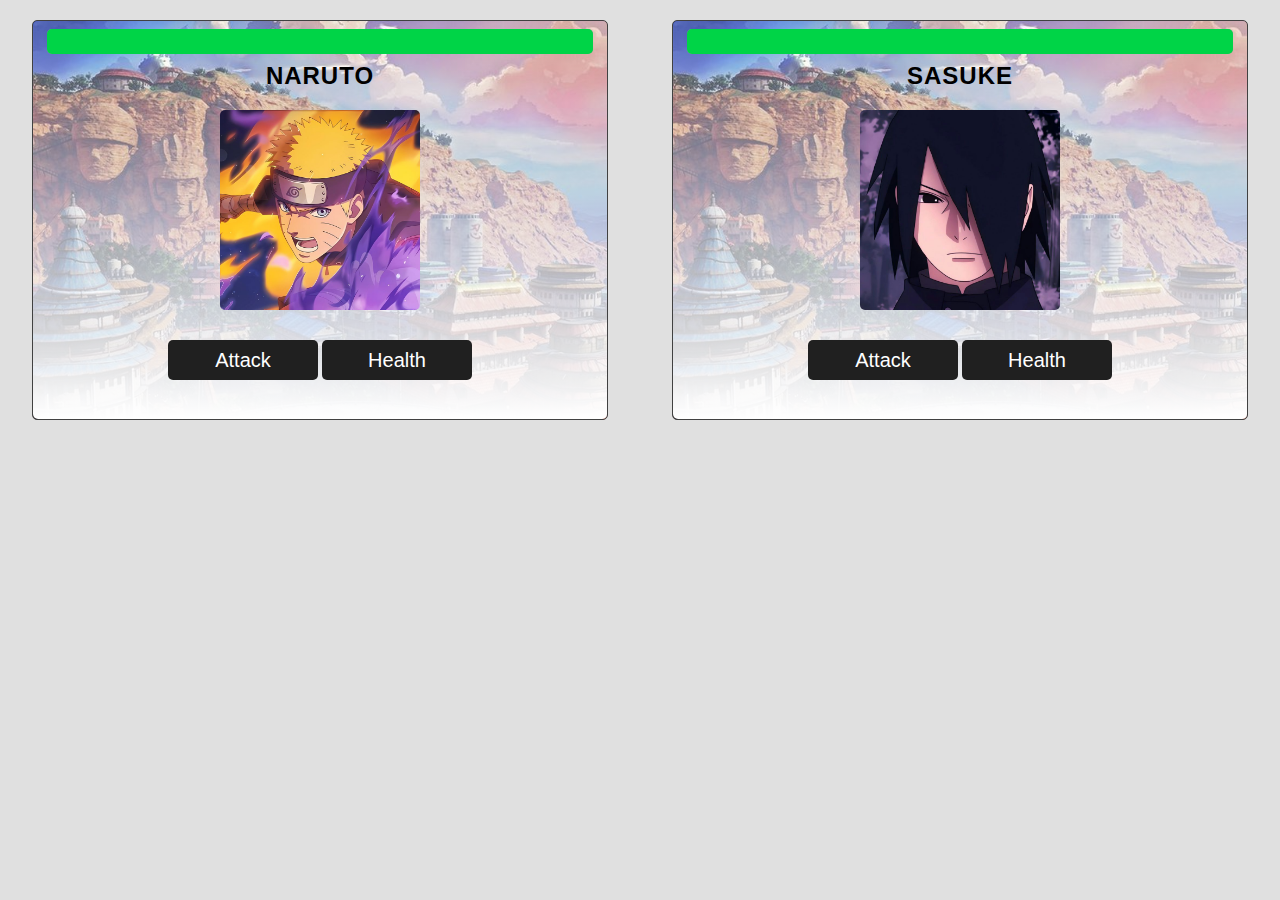
<file: index.html>
<!DOCTYPE html>
<html lang="en">
<head>
    <meta charset="UTF-8">
    <meta name="viewport" content="width=device-width, initial-scale=1.0">
    <title>naruto game</title>

    <link rel="stylesheet" href="css/style.css"/>
</head>
<body>

    <div class="war-game">
        <div class="person">
            <div class="overall">
            <div class="naruto-health health">
                <span></span>
            </div>
            <h2 class="person-name">naruto</h2>
            <img src="image/naruto.jpeg" alt="this is naruto image" class="naruto-image"/>
            <button class="naruto-attack">attack</button>
            <button class="naruto-health-plus">health</button>
            <span class="naruto-alive alive"></span>
           </div>
        </div>
        <div class="person">
            <div class="overall">
            <div class="sasuke-health health">
                <span></span>
            </div>
            <h2 class="person-name">sasuke</h2>
            <img src="image/sasuke.jpeg" alt="this is naruto image" class="naruto-image"/>
            <button class="sasuke-attack">attack</button>
            <button class="sasuke-health-plus">health</button>
            <span class="sasuke-alive alive"></span>
        </div>
        </div>
    </div>

    <script src="js/script.js"></script>
    
</body>
</html>
</file>
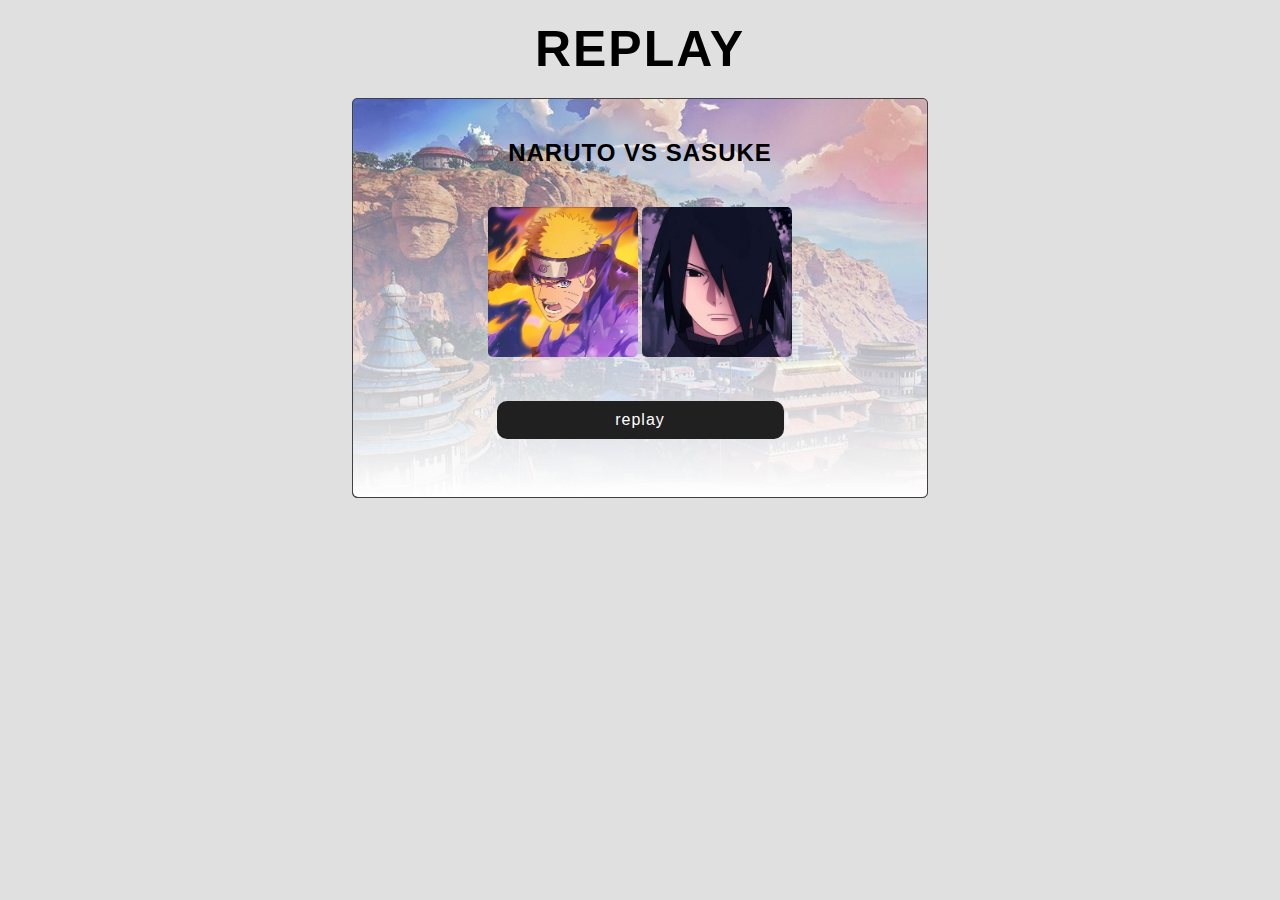
<file: winer.html>
<!DOCTYPE html>
<html lang="en">
<head>
    <meta charset="UTF-8">
    <meta name="viewport" content="width=device-width, initial-scale=1.0">
    <title>winer | naruto game</title>

    <link rel="stylesheet" href="css/style.css"/>
</head>
<body>
    <h2 class="replay-title">replay</h2>
    <div class="war-game">
        <div class="replay-person person">
            <div class="overall">
            <h2 class="reolay-name">naruto vs sasuke</h2>
            <img src="image/naruto.jpeg" alt="this is naruto image" />
            <img src="image/sasuke.jpeg" alt="this is naruto image" />
            <a href="index.html" class="link-replay">replay</a>
            </div>
        </div>
    </div>

    <script src="js/script.js"></script>
</body>
</html>
</file>
<file: css/style.css>
*{
    padding:0;
    margin: 0;
    box-sizing:border-box;
}

body{
    background-color: rgb(224, 224, 224);
}

.war-game{
    display:flex;
    justify-content: space-around;
    margin-top: 20px;
}

.person{
    height: 400px;
    width: 45%;
    border: 1px solid rgb(65, 65, 65);
    border-radius: 5px;
    background-image: url(../image/background.jpeg);
    background-size: cover;
    background-position-y: -250px ;
    background-repeat: no-repeat;
    text-align: center;
    position: relative;
}

.person .health{
    margin: 8px auto;
    width: 95%;
    height: 25px;
    background-color: rgb(153, 153, 153);
    border-radius: 5px;

}

.person .health span{
    width: 100%;
    height: 100%;
    background-color: rgb(0, 212, 71);
    display: block;
    border-radius: 5px;
}

.person h2{
    text-transform: uppercase;
    font-family: 'Franklin Gothic Medium', 'Arial Narrow', Arial, sans-serif;
    letter-spacing: 1px;
}

.person img{
    width: 200px;
    height: 200px;
    border-radius: 5px;
    display: block;
    margin: 20px auto;
}

.person button{
    width: 150px;
    height: 40px;
    background-color: rgb(32, 32, 32);
    color: white;
    font-size: 20px;
    text-transform: capitalize;
    margin:10px 0px 0px 0px ;
    border-radius: 5px;
    cursor: pointer;
    opacity: 1;
    transition: 1.0s;
    border: 0;
}

.person button:hover{
    opacity: 0.9;
}


.overall{
     background:linear-gradient(to top , rgb(255, 255, 255), hsla(0, 0%, 100%, 0.192));
     height: 100%;
     width: 100%;
     position: absolute;
     top: 0;
     left: 0;
     bottom: 0px;
     border-radius: 5px;
}




/*****************replay section**********************/
.replay-title{
    text-align: center;
    font-size: 50px;
    text-transform: uppercase;
    font-family: 'Franklin Gothic Medium', 'Arial Narrow', Arial, sans-serif;
    letter-spacing: 2px;
    margin:20px;
}

.link-replay{
    text-decoration: none;
    font-family: 'Franklin Gothic Medium', 'Arial Narrow', Arial, sans-serif;
    letter-spacing: 1px;
    background-color: rgb(32, 32, 32);
    color: white;
    padding: 10px 20px;
    border-radius: 10px;
    display: block;
    width: 50%;
    margin: 20px auto;
}

.replay-person img{
    display: inline-block ;
    width: 150px;
    height: 150px;
}

.reolay-name{
    margin: 40px 0px 20px 0px;
}
</file>
